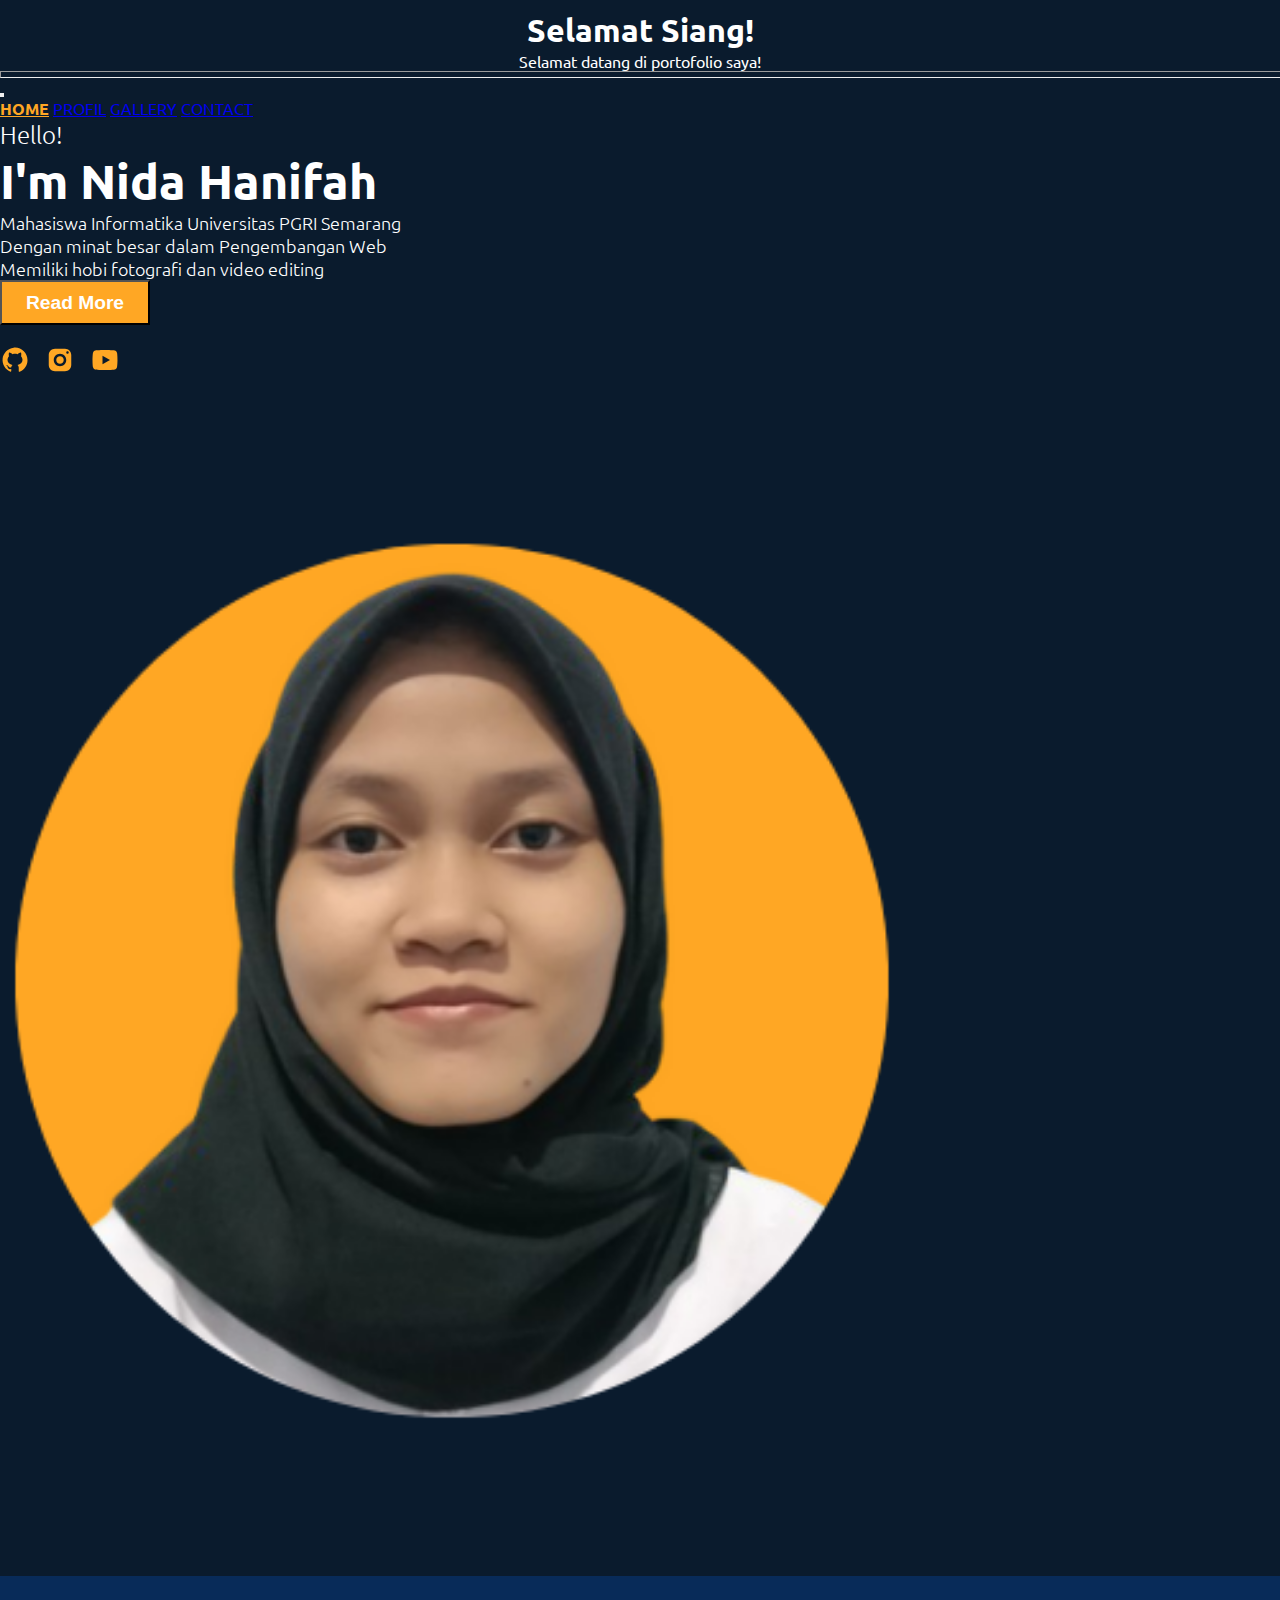
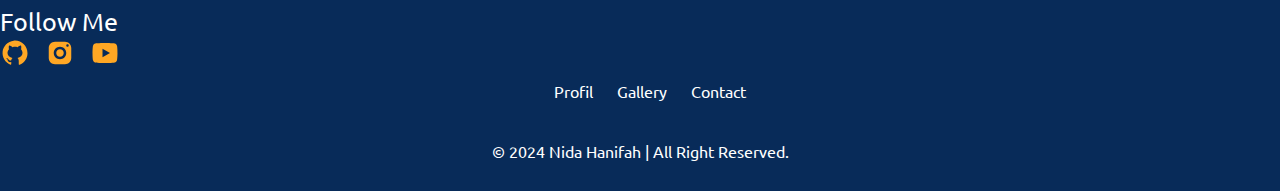
<file: index.html>
<!doctype html>
<html lang="en">
<head>
    <!-- Required meta tags -->
    <meta charset="utf-8">
    <meta name="viewport" content="width=device-width, initial-scale=1">

    <!-- Bootstrap CSS -->
    <link href="https://cdn.jsdelivr.net/npm/bootstrap@5.0.2/dist/css/bootstrap.min.css" rel="stylesheet" integrity="sha384-EVSTQN3/azprG1Anm3QDgpJLIm9Nao0Yz1ztcQTwFspd3yD65VohhpuuCOmLASjC" crossorigin="anonymous">

    <!-- My Style -->
    <link rel="stylesheet" href="css/style.css">
    <link rel="stylesheet" href="css/responsive.css">

    <!-- Link Font -->
    <link rel="preconnect" href="https://fonts.googleapis.com">
    <link rel="preconnect" href="https://fonts.gstatic.com" crossorigin>
    <link href="https://fonts.googleapis.com/css2?family=Ubuntu:wght@300;400;700&display=swap" rel="stylesheet">
    
    <title>Web Portofolio || Nida Hanifah</title>
</head>

<body>

    <header class="text-white text-center">
        <h1 id="greeting">Halo, Saya Mahasiswa Informatika</h1>
        <p>Selamat datang di portofolio saya!</p>
        <hr class="header-hr">
    </header>

    <!-- Navbar Start -->

    <div class="container-fluid">
        <div class="container">
            <nav class="navbar navbar-expand-lg navbar-dark bg-transparent mt-1">
                <div class="row justify-content-center">
                    <div class="col-8">
                        <button class="navbar-toggler" type="button" data-bs-toggle="collapse" data-bs-target="#navbarNavAltMarkup" aria-controls="navbarNavAltMarkup" aria-expanded="false" aria-label="Toggle navigation">
                            <span class="navbar-toggler-icon"></span>
                        </button>
                        <div class="collapse navbar-collapse" id="navbarNavAltMarkup">
                            <div class="navbar-nav">
                                <a class="nav-link active me-3" aria-current="page" href="index.html">HOME</a>
                                <a class="nav-link me-3" href="about.html">PROFIL</a>
                                <a class="nav-link me-3" href="gallery.html">GALLERY</a>
                                <a class="nav-link me-3" href="contact.html">CONTACT</a>
                            </div>
                        </div>
                    </div>
                </div>
            </nav>
        </div>
    </div>

    <!-- Navbar End -->

    <!-- Section Start -->
    
    <section id="hero">
        <div class="container">
            <div class="row">
                <div class="col-lg-5 col-md-6 offset-lg-1 my-auto order-1 text-center text-lg-start">
                    <h2>Hello!</h2>
                    <h1 class="fw-bold">I'm Nida Hanifah</h1>
                    <p>Mahasiswa Informatika Universitas PGRI Semarang <br> Dengan minat besar dalam Pengembangan Web <br> Memiliki hobi fotografi dan video editing</p>

                    <a href="about.html"><button class="btn btn-custom1">Read More</button></a>

                    <div class="social-icon position-absolute">
                        <a href="https://github.com/nidahanifah30">
                            <svg xmlns="http://www.w3.org/2000/svg" xmlns:xlink="http://www.w3.org/1999/xlink" viewBox="0,0,256,256" width="30" fill-rule="nonzero"><g fill="#ffa724" fill-rule="nonzero" stroke="none" stroke-width="1" stroke-linecap="butt" stroke-linejoin="miter" stroke-miterlimit="10" stroke-dasharray="" stroke-dashoffset="0" font-family="none" font-weight="none" font-size="none" text-anchor="none" style="mix-blend-mode: normal"><g transform="scale(10.66667,10.66667)"><path d="M10.9,2.1c-4.6,0.5 -8.3,4.2 -8.8,8.7c-0.5,4.7 2.2,8.9 6.3,10.5c0.3,0.1 0.6,-0.1 0.6,-0.5v-1.6c0,0 -0.4,0.1 -0.9,0.1c-1.4,0 -2,-1.2 -2.1,-1.9c-0.1,-0.4 -0.3,-0.7 -0.6,-1c-0.3,-0.1 -0.4,-0.1 -0.4,-0.2c0,-0.2 0.3,-0.2 0.4,-0.2c0.6,0 1.1,0.7 1.3,1c0.5,0.8 1.1,1 1.4,1c0.4,0 0.7,-0.1 0.9,-0.2c0.1,-0.7 0.4,-1.4 1,-1.8c-2.3,-0.5 -4,-1.8 -4,-4c0,-1.1 0.5,-2.2 1.2,-3c-0.1,-0.2 -0.2,-0.7 -0.2,-1.4c0,-0.4 0,-1 0.3,-1.6c0,0 1.4,0 2.8,1.3c0.5,-0.2 1.2,-0.3 1.9,-0.3c0.7,0 1.4,0.1 2,0.3c1.3,-1.3 2.8,-1.3 2.8,-1.3c0.2,0.6 0.2,1.2 0.2,1.6c0,0.8 -0.1,1.2 -0.2,1.4c0.7,0.8 1.2,1.8 1.2,3c0,2.2 -1.7,3.5 -4,4c0.6,0.5 1,1.4 1,2.3v2.6c0,0.3 0.3,0.6 0.7,0.5c3.7,-1.5 6.3,-5.1 6.3,-9.3c0,-6 -5.1,-10.7 -11.1,-10z"></path></g></g><a href=""></a></svg>
                        </a>
                        <a href="https://www.instagram.com/nidahan412">
                            <svg xmlns="http://www.w3.org/2000/svg" xmlns:xlink="http://www.w3.org/1999/xlink" viewBox="0,0,256,256" width="30" fill-rule="nonzero"><g fill="#ffa724" fill-rule="nonzero" stroke="none" stroke-width="1" stroke-linecap="butt" stroke-linejoin="miter" stroke-miterlimit="10" stroke-dasharray="" stroke-dashoffset="0" font-family="none" font-weight="none" font-size="none" text-anchor="none" style="mix-blend-mode: normal"><g transform="scale(10.66667,10.66667)"><path d="M8,3c-2.761,0 -5,2.239 -5,5v8c0,2.761 2.239,5 5,5h8c2.761,0 5,-2.239 5,-5v-8c0,-2.761 -2.239,-5 -5,-5zM18,5c0.552,0 1,0.448 1,1c0,0.552 -0.448,1 -1,1c-0.552,0 -1,-0.448 -1,-1c0,-0.552 0.448,-1 1,-1zM12,7c2.761,0 5,2.239 5,5c0,2.761 -2.239,5 -5,5c-2.761,0 -5,-2.239 -5,-5c0,-2.761 2.239,-5 5,-5zM12,9c-1.65685,0 -3,1.34315 -3,3c0,1.65685 1.34315,3 3,3c1.65685,0 3,-1.34315 3,-3c0,-1.65685 -1.34315,-3 -3,-3z"></path></g></g></svg>
                        </a>
                        <a href="https://youtube.com/@nidahanifah777">
                            <svg xmlns="http://www.w3.org/2000/svg" xmlns:xlink="http://www.w3.org/1999/xlink" viewBox="0,0,256,256" width="30" fill-rule="nonzero"><g fill="#ffa724" fill-rule="nonzero" stroke="none" stroke-width="1" stroke-linecap="butt" stroke-linejoin="miter" stroke-miterlimit="10" stroke-dasharray="" stroke-dashoffset="0" font-family="none" font-weight="none" font-size="none" text-anchor="none" style="mix-blend-mode: normal"><g transform="scale(10.66667,10.66667)"><path d="M21.582,6.186c-0.23,-0.86 -0.908,-1.538 -1.768,-1.768c-1.56,-0.418 -7.814,-0.418 -7.814,-0.418c0,0 -6.254,0 -7.814,0.418c-0.86,0.23 -1.538,0.908 -1.768,1.768c-0.418,1.56 -0.418,5.814 -0.418,5.814c0,0 0,4.254 0.418,5.814c0.23,0.86 0.908,1.538 1.768,1.768c1.56,0.418 7.814,0.418 7.814,0.418c0,0 6.254,0 7.814,-0.418c0.861,-0.23 1.538,-0.908 1.768,-1.768c0.418,-1.56 0.418,-5.814 0.418,-5.814c0,0 0,-4.254 -0.418,-5.814zM10,15.464v-6.928l6,3.464z"></path></g></g></svg>
                        </a>
                    </div>
                </div>

                <div class="col-lg-5 col-md-6 order-md-2">
                    <img src="img/myProfil3.png" width="70%" class="float-lg-end mx-auto d-block" alt="">
                </div>
            </div>
        </div>
    </section>

    <!-- Section End -->

    <!-- Footer Start -->

    <div class="footer">
        <div class="container">
            <div class="row">
                <div class="col-md-12 text-center">
                    <p class="text-light text-center">Follow Me</p>
                </div>

                <div class="social-icon-footer text-center">
                    <a href="https://github.com/nidahanifah30">
                        <svg xmlns="http://www.w3.org/2000/svg" xmlns:xlink="http://www.w3.org/1999/xlink" viewBox="0,0,256,256" width="30" fill-rule="nonzero"><g fill="#ffa724" fill-rule="nonzero" stroke="none" stroke-width="1" stroke-linecap="butt" stroke-linejoin="miter" stroke-miterlimit="10" stroke-dasharray="" stroke-dashoffset="0" font-family="none" font-weight="none" font-size="none" text-anchor="none" style="mix-blend-mode: normal"><g transform="scale(10.66667,10.66667)"><path d="M10.9,2.1c-4.6,0.5 -8.3,4.2 -8.8,8.7c-0.5,4.7 2.2,8.9 6.3,10.5c0.3,0.1 0.6,-0.1 0.6,-0.5v-1.6c0,0 -0.4,0.1 -0.9,0.1c-1.4,0 -2,-1.2 -2.1,-1.9c-0.1,-0.4 -0.3,-0.7 -0.6,-1c-0.3,-0.1 -0.4,-0.1 -0.4,-0.2c0,-0.2 0.3,-0.2 0.4,-0.2c0.6,0 1.1,0.7 1.3,1c0.5,0.8 1.1,1 1.4,1c0.4,0 0.7,-0.1 0.9,-0.2c0.1,-0.7 0.4,-1.4 1,-1.8c-2.3,-0.5 -4,-1.8 -4,-4c0,-1.1 0.5,-2.2 1.2,-3c-0.1,-0.2 -0.2,-0.7 -0.2,-1.4c0,-0.4 0,-1 0.3,-1.6c0,0 1.4,0 2.8,1.3c0.5,-0.2 1.2,-0.3 1.9,-0.3c0.7,0 1.4,0.1 2,0.3c1.3,-1.3 2.8,-1.3 2.8,-1.3c0.2,0.6 0.2,1.2 0.2,1.6c0,0.8 -0.1,1.2 -0.2,1.4c0.7,0.8 1.2,1.8 1.2,3c0,2.2 -1.7,3.5 -4,4c0.6,0.5 1,1.4 1,2.3v2.6c0,0.3 0.3,0.6 0.7,0.5c3.7,-1.5 6.3,-5.1 6.3,-9.3c0,-6 -5.1,-10.7 -11.1,-10z"></path></g></g><a href=""></a></svg>
                    </a>
                    <a href="https://www.instagram.com/nidahan412">
                        <svg xmlns="http://www.w3.org/2000/svg" xmlns:xlink="http://www.w3.org/1999/xlink" viewBox="0,0,256,256" width="30" fill-rule="nonzero"><g fill="#ffa724" fill-rule="nonzero" stroke="none" stroke-width="1" stroke-linecap="butt" stroke-linejoin="miter" stroke-miterlimit="10" stroke-dasharray="" stroke-dashoffset="0" font-family="none" font-weight="none" font-size="none" text-anchor="none" style="mix-blend-mode: normal"><g transform="scale(10.66667,10.66667)"><path d="M8,3c-2.761,0 -5,2.239 -5,5v8c0,2.761 2.239,5 5,5h8c2.761,0 5,-2.239 5,-5v-8c0,-2.761 -2.239,-5 -5,-5zM18,5c0.552,0 1,0.448 1,1c0,0.552 -0.448,1 -1,1c-0.552,0 -1,-0.448 -1,-1c0,-0.552 0.448,-1 1,-1zM12,7c2.761,0 5,2.239 5,5c0,2.761 -2.239,5 -5,5c-2.761,0 -5,-2.239 -5,-5c0,-2.761 2.239,-5 5,-5zM12,9c-1.65685,0 -3,1.34315 -3,3c0,1.65685 1.34315,3 3,3c1.65685,0 3,-1.34315 3,-3c0,-1.65685 -1.34315,-3 -3,-3z"></path></g></g></svg>
                    </a>
                    <a href="https://youtube.com/@nidahanifah777">
                        <svg xmlns="http://www.w3.org/2000/svg" xmlns:xlink="http://www.w3.org/1999/xlink" viewBox="0,0,256,256" width="30" fill-rule="nonzero"><g fill="#ffa724" fill-rule="nonzero" stroke="none" stroke-width="1" stroke-linecap="butt" stroke-linejoin="miter" stroke-miterlimit="10" stroke-dasharray="" stroke-dashoffset="0" font-family="none" font-weight="none" font-size="none" text-anchor="none" style="mix-blend-mode: normal"><g transform="scale(10.66667,10.66667)"><path d="M21.582,6.186c-0.23,-0.86 -0.908,-1.538 -1.768,-1.768c-1.56,-0.418 -7.814,-0.418 -7.814,-0.418c0,0 -6.254,0 -7.814,0.418c-0.86,0.23 -1.538,0.908 -1.768,1.768c-0.418,1.56 -0.418,5.814 -0.418,5.814c0,0 0,4.254 0.418,5.814c0.23,0.86 0.908,1.538 1.768,1.768c1.56,0.418 7.814,0.418 7.814,0.418c0,0 6.254,0 7.814,-0.418c0.861,-0.23 1.538,-0.908 1.768,-1.768c0.418,-1.56 0.418,-5.814 0.418,-5.814c0,0 0,-4.254 -0.418,-5.814zM10,15.464v-6.928l6,3.464z"></path></g></g></svg>
                    </a>
                </div>

                <ul class="list">
                    <li>
                        <a href="about.html">Profil</a>
                    </li>
                    <li>
                        <a href="gallery.html">Gallery</a>
                    </li>
                    <li>
                        <a href="contact.html">Contact</a>
                    </li>
                </ul>

                <p class="copyright">&copy; 2024 Nida Hanifah | All Right Reserved.</p>
            </div>
        </div>
    </div>

    <!-- Footer End -->

    <!-- Optional JavaScript; choose one of the two! -->

    <!-- Option 1: Bootstrap Bundle with Popper -->
    <script src="https://cdn.jsdelivr.net/npm/bootstrap@5.0.2/dist/js/bootstrap.bundle.min.js" integrity="sha384-MrcW6ZMFYlzcLA8Nl+NtUVF0sA7MsXsP1UyJoMp4YLEuNSfAP+JcXn/tWtIaxVXM" crossorigin="anonymous"></script>
    <script src="js/script.js"></script>


    <!-- Option 2: Separate Popper and Bootstrap JS -->
    <!--
    <script src="https://cdn.jsdelivr.net/npm/@popperjs/core@2.9.2/dist/umd/popper.min.js" integrity="sha384-IQsoLXl5PILFhosVNubq5LC7Qb9DXgDA9i+tQ8Zj3iwWAwPtgFTxbJ8NT4GN1R8p" crossorigin="anonymous"></script>
    <script src="https://cdn.jsdelivr.net/npm/bootstrap@5.0.2/dist/js/bootstrap.min.js" integrity="sha384-cVKIPhGWiC2Al4u+LWgxfKTRIcfu0JTxR+EQDz/bgldoEyl4H0zUF0QKbrJ0EcQF" crossorigin="anonymous"></script>
    -->
</body>
</html>
</file>
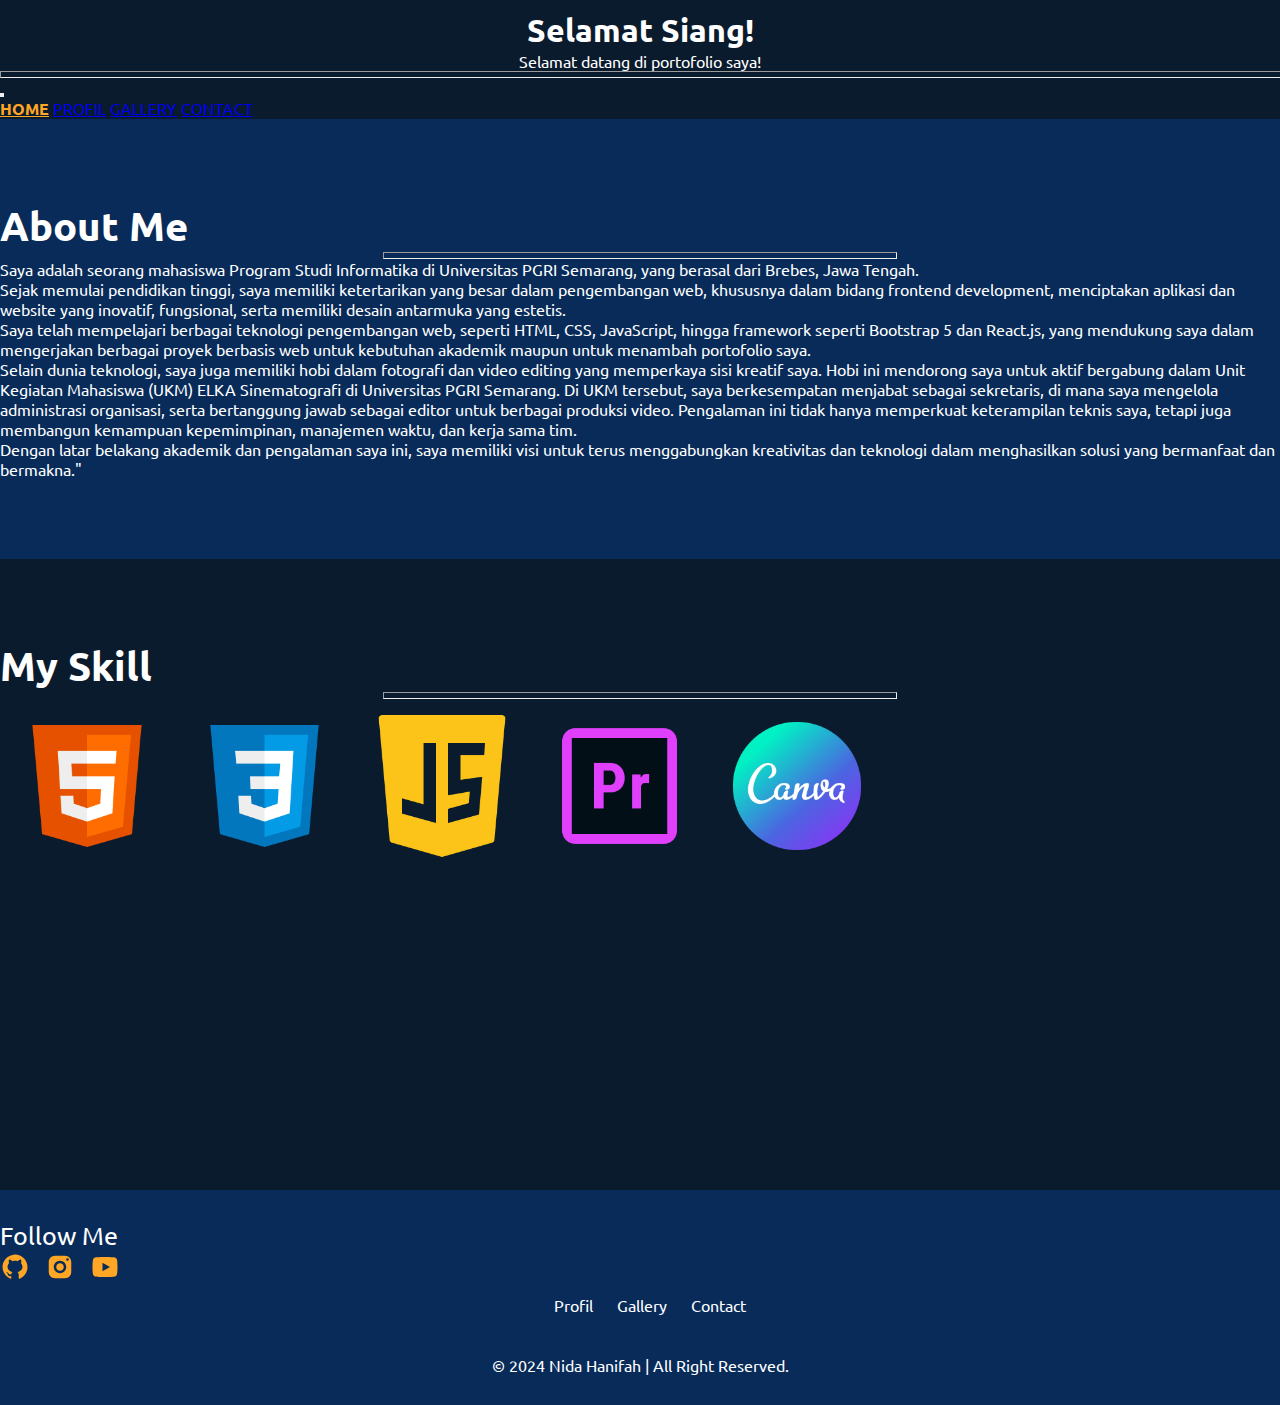
<file: about.html>
<!doctype html>
<html lang="en">
<head>
    <!-- Required meta tags -->
    <meta charset="utf-8">
    <meta name="viewport" content="width=device-width, initial-scale=1">

    <!-- Bootstrap CSS -->
    <link href="https://cdn.jsdelivr.net/npm/bootstrap@5.0.2/dist/css/bootstrap.min.css" rel="stylesheet" integrity="sha384-EVSTQN3/azprG1Anm3QDgpJLIm9Nao0Yz1ztcQTwFspd3yD65VohhpuuCOmLASjC" crossorigin="anonymous">

    <!-- My Style -->
    <link rel="stylesheet" href="css/style.css">
    <link rel="stylesheet" href="css/responsive.css">

    <!-- Link Font -->
    <link rel="preconnect" href="https://fonts.googleapis.com">
    <link rel="preconnect" href="https://fonts.gstatic.com" crossorigin>
    <link href="https://fonts.googleapis.com/css2?family=Ubuntu:wght@300;400;700&display=swap" rel="stylesheet">
    
    <title>Web Portofolio || Nida Hanifah</title>
</head>

<body>

    <header class="text-white text-center">
        <h1 id="greeting">Halo, Saya Mahasiswa Informatika</h1>
        <p>Selamat datang di portofolio saya!</p>
        <hr class="header-hr">
    </header>

    <!-- Navbar Start -->

    <div class="container-fluid">
        <div class="container">
            <nav class="navbar navbar-expand-lg navbar-dark bg-transparent mt-1">
                <div class="row justify-content-center">
                    <div class="col-8">
                        <button class="navbar-toggler" type="button" data-bs-toggle="collapse" data-bs-target="#navbarNavAltMarkup" aria-controls="navbarNavAltMarkup" aria-expanded="false" aria-label="Toggle navigation">
                            <span class="navbar-toggler-icon"></span>
                        </button>
                        <div class="collapse navbar-collapse" id="navbarNavAltMarkup">
                            <div class="navbar-nav">
                                <a class="nav-link active me-3" aria-current="page" href="index.html">HOME</a>
                                <a class="nav-link me-3" href="about.html">PROFIL</a>
                                <a class="nav-link me-3" href="gallery.html">GALLERY</a>
                                <a class="nav-link me-3" href="contact.html">CONTACT</a>
                            </div>
                        </div>
                    </div>
                </div>
            </nav>
        </div>
    </div>

    <!-- Navbar End -->

    <!-- About Start -->

    <section id="about">
        <div class="container-fluid">
            <div class="container">
                <div class="row justify-content-center">
                    <div class="col-10">
                        <h1 class="text-center fw-bold">About Me</h1>
                        <hr>
                    </div>

                    <div class="col-lg-10 col-md-12 mt-3">
                        <p class="text-center">Saya adalah seorang mahasiswa Program Studi Informatika di Universitas PGRI Semarang, yang berasal dari Brebes, Jawa Tengah. <br> Sejak memulai pendidikan tinggi, saya memiliki ketertarikan yang besar dalam pengembangan web, khususnya dalam bidang frontend development, menciptakan aplikasi dan website yang inovatif, fungsional, serta memiliki desain antarmuka yang estetis. <br> Saya telah mempelajari berbagai teknologi pengembangan web, seperti HTML, CSS, JavaScript, hingga framework seperti Bootstrap 5 dan React.js, yang mendukung saya dalam mengerjakan berbagai proyek berbasis web untuk kebutuhan akademik maupun untuk menambah portofolio saya.</p>
                        <p class="text-center">Selain dunia teknologi, saya juga memiliki hobi dalam fotografi dan video editing yang memperkaya sisi kreatif saya. Hobi ini mendorong saya untuk aktif bergabung dalam Unit Kegiatan Mahasiswa (UKM) ELKA Sinematografi di Universitas PGRI Semarang. Di UKM tersebut, saya berkesempatan menjabat sebagai sekretaris, di mana saya mengelola administrasi organisasi, serta bertanggung jawab sebagai editor untuk berbagai produksi video. Pengalaman ini tidak hanya memperkuat keterampilan teknis saya, tetapi juga membangun kemampuan kepemimpinan, manajemen waktu, dan kerja sama tim. <br> Dengan latar belakang akademik dan pengalaman saya ini, saya memiliki visi untuk terus menggabungkan kreativitas dan teknologi dalam menghasilkan solusi yang bermanfaat dan bermakna."</p>
                        <p class="text-center"></p>
                    </div>
                </div>
            </div>
        </div>
    </section>

    <!-- About End -->

    <!-- Skill Start -->

    <section id="skill">
        <div class="container-fluid">
            <div class="container">
                <div class="row justify-content-center">
                    <div class="col-10">
                        <h1 class="text-center fw-bold">My Skill</h1>
                        <hr>
                    </div>

                    <div class="col-lg-10 col-md-12 text-center mt-3">
                        <img src="img/html.png" alt="">
                        <img src="img/css.png" alt="">
                        <img src="img/js.png" alt="">
                        <img src="img/pr.png" alt="">
                        <img src="img/canva.png" alt="">
                    </div>
                </div>
            </div>
        </div>
    </section>

    <!-- Skill End -->

    <!-- Footer Start -->

    <div class="footer">
        <div class="container">
            <div class="row">
                <div class="col-md-12 text-center">
                    <p class="text-light text-center">Follow Me</p>
                </div>

                <div class="social-icon-footer text-center">
                    <a href="https://github.com/nidahanifah30">
                        <svg xmlns="http://www.w3.org/2000/svg" xmlns:xlink="http://www.w3.org/1999/xlink" viewBox="0,0,256,256" width="30" fill-rule="nonzero"><g fill="#ffa724" fill-rule="nonzero" stroke="none" stroke-width="1" stroke-linecap="butt" stroke-linejoin="miter" stroke-miterlimit="10" stroke-dasharray="" stroke-dashoffset="0" font-family="none" font-weight="none" font-size="none" text-anchor="none" style="mix-blend-mode: normal"><g transform="scale(10.66667,10.66667)"><path d="M10.9,2.1c-4.6,0.5 -8.3,4.2 -8.8,8.7c-0.5,4.7 2.2,8.9 6.3,10.5c0.3,0.1 0.6,-0.1 0.6,-0.5v-1.6c0,0 -0.4,0.1 -0.9,0.1c-1.4,0 -2,-1.2 -2.1,-1.9c-0.1,-0.4 -0.3,-0.7 -0.6,-1c-0.3,-0.1 -0.4,-0.1 -0.4,-0.2c0,-0.2 0.3,-0.2 0.4,-0.2c0.6,0 1.1,0.7 1.3,1c0.5,0.8 1.1,1 1.4,1c0.4,0 0.7,-0.1 0.9,-0.2c0.1,-0.7 0.4,-1.4 1,-1.8c-2.3,-0.5 -4,-1.8 -4,-4c0,-1.1 0.5,-2.2 1.2,-3c-0.1,-0.2 -0.2,-0.7 -0.2,-1.4c0,-0.4 0,-1 0.3,-1.6c0,0 1.4,0 2.8,1.3c0.5,-0.2 1.2,-0.3 1.9,-0.3c0.7,0 1.4,0.1 2,0.3c1.3,-1.3 2.8,-1.3 2.8,-1.3c0.2,0.6 0.2,1.2 0.2,1.6c0,0.8 -0.1,1.2 -0.2,1.4c0.7,0.8 1.2,1.8 1.2,3c0,2.2 -1.7,3.5 -4,4c0.6,0.5 1,1.4 1,2.3v2.6c0,0.3 0.3,0.6 0.7,0.5c3.7,-1.5 6.3,-5.1 6.3,-9.3c0,-6 -5.1,-10.7 -11.1,-10z"></path></g></g><a href=""></a></svg>
                    </a>
                    <a href="https://www.instagram.com/nidahan412">
                        <svg xmlns="http://www.w3.org/2000/svg" xmlns:xlink="http://www.w3.org/1999/xlink" viewBox="0,0,256,256" width="30" fill-rule="nonzero"><g fill="#ffa724" fill-rule="nonzero" stroke="none" stroke-width="1" stroke-linecap="butt" stroke-linejoin="miter" stroke-miterlimit="10" stroke-dasharray="" stroke-dashoffset="0" font-family="none" font-weight="none" font-size="none" text-anchor="none" style="mix-blend-mode: normal"><g transform="scale(10.66667,10.66667)"><path d="M8,3c-2.761,0 -5,2.239 -5,5v8c0,2.761 2.239,5 5,5h8c2.761,0 5,-2.239 5,-5v-8c0,-2.761 -2.239,-5 -5,-5zM18,5c0.552,0 1,0.448 1,1c0,0.552 -0.448,1 -1,1c-0.552,0 -1,-0.448 -1,-1c0,-0.552 0.448,-1 1,-1zM12,7c2.761,0 5,2.239 5,5c0,2.761 -2.239,5 -5,5c-2.761,0 -5,-2.239 -5,-5c0,-2.761 2.239,-5 5,-5zM12,9c-1.65685,0 -3,1.34315 -3,3c0,1.65685 1.34315,3 3,3c1.65685,0 3,-1.34315 3,-3c0,-1.65685 -1.34315,-3 -3,-3z"></path></g></g></svg>
                    </a>
                    <a href="https://youtube.com/@nidahanifah777">
                        <svg xmlns="http://www.w3.org/2000/svg" xmlns:xlink="http://www.w3.org/1999/xlink" viewBox="0,0,256,256" width="30" fill-rule="nonzero"><g fill="#ffa724" fill-rule="nonzero" stroke="none" stroke-width="1" stroke-linecap="butt" stroke-linejoin="miter" stroke-miterlimit="10" stroke-dasharray="" stroke-dashoffset="0" font-family="none" font-weight="none" font-size="none" text-anchor="none" style="mix-blend-mode: normal"><g transform="scale(10.66667,10.66667)"><path d="M21.582,6.186c-0.23,-0.86 -0.908,-1.538 -1.768,-1.768c-1.56,-0.418 -7.814,-0.418 -7.814,-0.418c0,0 -6.254,0 -7.814,0.418c-0.86,0.23 -1.538,0.908 -1.768,1.768c-0.418,1.56 -0.418,5.814 -0.418,5.814c0,0 0,4.254 0.418,5.814c0.23,0.86 0.908,1.538 1.768,1.768c1.56,0.418 7.814,0.418 7.814,0.418c0,0 6.254,0 7.814,-0.418c0.861,-0.23 1.538,-0.908 1.768,-1.768c0.418,-1.56 0.418,-5.814 0.418,-5.814c0,0 0,-4.254 -0.418,-5.814zM10,15.464v-6.928l6,3.464z"></path></g></g></svg>
                    </a>
                </div>

                <ul class="list">
                    <li>
                        <a href="about.html">Profil</a>
                    </li>
                    <li>
                        <a href="gallery.html">Gallery</a>
                    </li>
                    <li>
                        <a href="contact.html">Contact</a>
                    </li>
                </ul>

                <p class="copyright">&copy; 2024 Nida Hanifah | All Right Reserved.</p>
            </div>
        </div>
    </div>

    <!-- Footer End -->

    <!-- Optional JavaScript; choose one of the two! -->

    <!-- Option 1: Bootstrap Bundle with Popper -->
    <script src="https://cdn.jsdelivr.net/npm/bootstrap@5.0.2/dist/js/bootstrap.bundle.min.js" integrity="sha384-MrcW6ZMFYlzcLA8Nl+NtUVF0sA7MsXsP1UyJoMp4YLEuNSfAP+JcXn/tWtIaxVXM" crossorigin="anonymous"></script>
    <script src="js/script.js"></script>


    <!-- Option 2: Separate Popper and Bootstrap JS -->
    <!--
    <script src="https://cdn.jsdelivr.net/npm/@popperjs/core@2.9.2/dist/umd/popper.min.js" integrity="sha384-IQsoLXl5PILFhosVNubq5LC7Qb9DXgDA9i+tQ8Zj3iwWAwPtgFTxbJ8NT4GN1R8p" crossorigin="anonymous"></script>
    <script src="https://cdn.jsdelivr.net/npm/bootstrap@5.0.2/dist/js/bootstrap.min.js" integrity="sha384-cVKIPhGWiC2Al4u+LWgxfKTRIcfu0JTxR+EQDz/bgldoEyl4H0zUF0QKbrJ0EcQF" crossorigin="anonymous"></script>
    -->
</body>
</html>
</file>
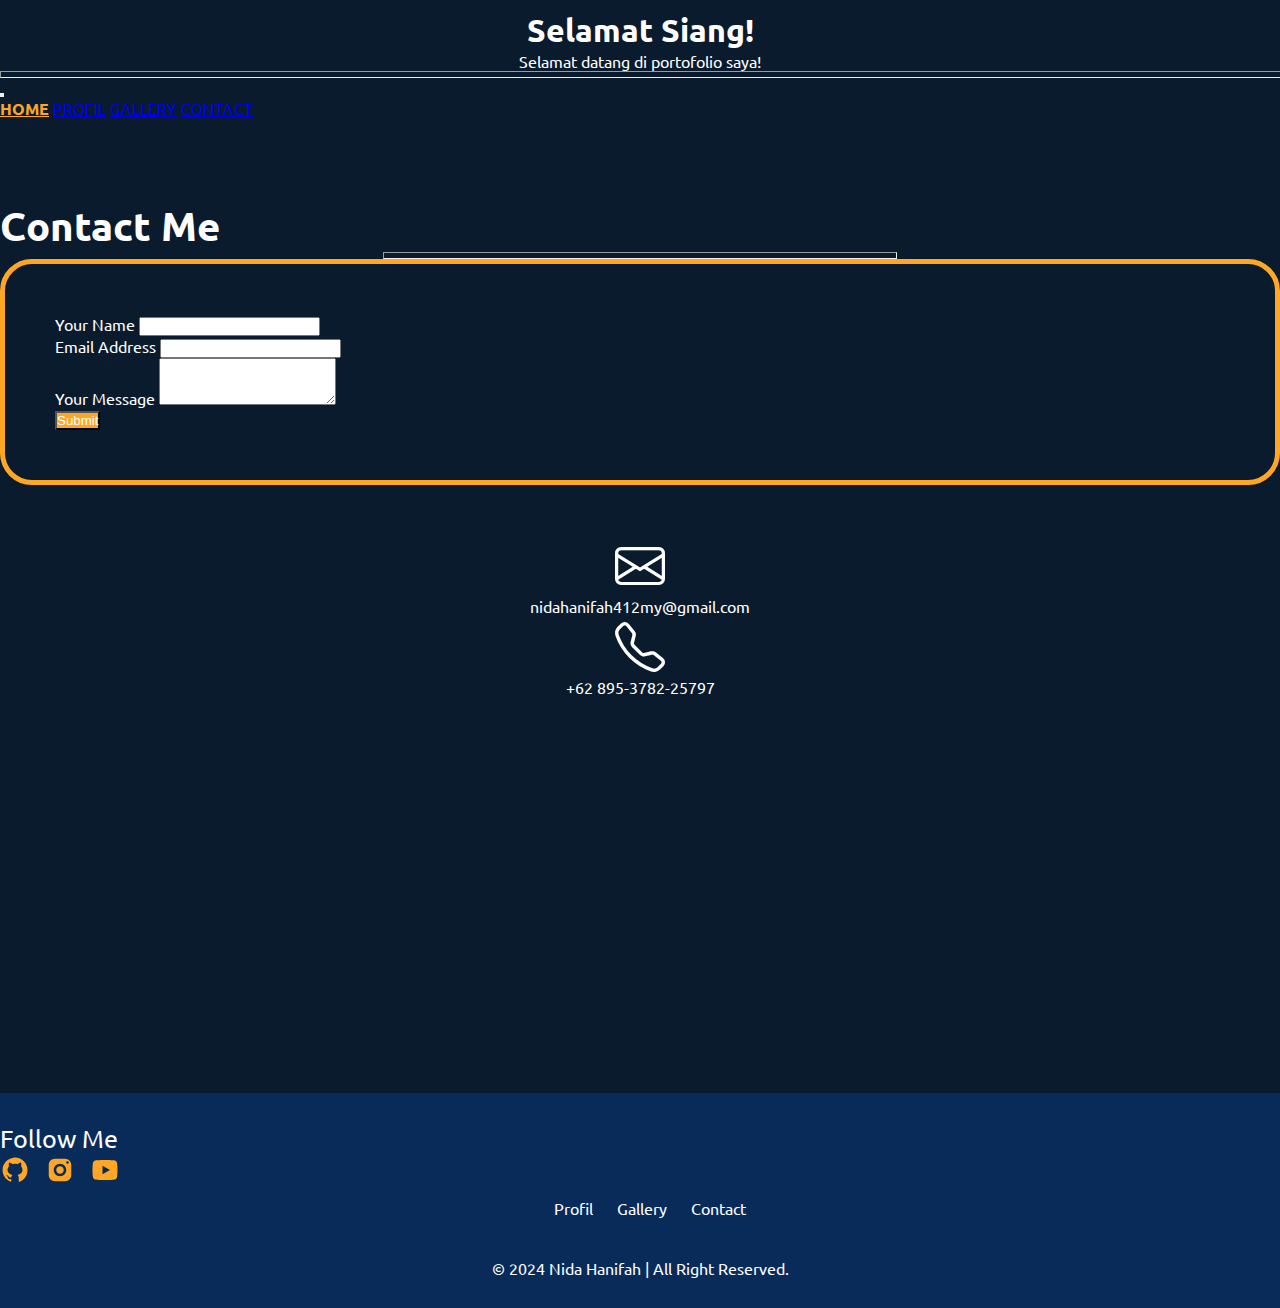
<file: contact.html>
<!doctype html>
<html lang="en">
<head>
    <!-- Required meta tags -->
    <meta charset="utf-8">
    <meta name="viewport" content="width=device-width, initial-scale=1">

    <!-- Bootstrap CSS -->
    <link href="https://cdn.jsdelivr.net/npm/bootstrap@5.0.2/dist/css/bootstrap.min.css" rel="stylesheet" integrity="sha384-EVSTQN3/azprG1Anm3QDgpJLIm9Nao0Yz1ztcQTwFspd3yD65VohhpuuCOmLASjC" crossorigin="anonymous">

    <!-- Bootstrap Icons-->
    <link rel="stylesheet" href="https://cdn.jsdelivr.net/npm/bootstrap-icons@1.11.3/font/bootstrap-icons.min.css">

    <!-- My Style -->
    <link rel="stylesheet" href="css/style.css">
    <link rel="stylesheet" href="css/responsive.css">

    <!-- Link Font -->
    <link rel="preconnect" href="https://fonts.googleapis.com">
    <link rel="preconnect" href="https://fonts.gstatic.com" crossorigin>
    <link href="https://fonts.googleapis.com/css2?family=Ubuntu:wght@300;400;700&display=swap" rel="stylesheet">
    
    <title>Web Portofolio || Nida Hanifah</title>
</head>

<body>

    <header class="text-white text-center">
        <h1 id="greeting">Halo, Saya Mahasiswa Informatika</h1>
        <p>Selamat datang di portofolio saya!</p>
        <hr class="header-hr">
    </header>

    <!-- Navbar Start -->

    <div class="container-fluid">
        <div class="container">
            <nav class="navbar navbar-expand-lg navbar-dark bg-transparent mt-1">
                <div class="row justify-content-center">
                    <div class="col-8">
                        <button class="navbar-toggler" type="button" data-bs-toggle="collapse" data-bs-target="#navbarNavAltMarkup" aria-controls="navbarNavAltMarkup" aria-expanded="false" aria-label="Toggle navigation">
                            <span class="navbar-toggler-icon"></span>
                        </button>
                        <div class="collapse navbar-collapse" id="navbarNavAltMarkup">
                            <div class="navbar-nav">
                                <a class="nav-link active me-3" aria-current="page" href="index.html">HOME</a>
                                <a class="nav-link me-3" href="about.html">PROFIL</a>
                                <a class="nav-link me-3" href="gallery.html">GALLERY</a>
                                <a class="nav-link me-3" href="contact.html">CONTACT</a>
                            </div>
                        </div>
                    </div>
                </div>
            </nav>
        </div>
    </div>

    <!-- Navbar End -->

    <!-- Contact Start -->

    <section id="contact">
        <div class="container-fluid">
            <div class="container">
                <div class="row justify-content-center mb-5">
                    <div class="col-8">
                        <h1 class="text-center fw-bold">Contact Me</h1>
                        <hr>
                    </div>
                </div>

                <div class="row justify-content-center">
                    <div class="col-md-6">
                        <form>
                            <div class="mb-3">
                                <label for="name" class="form-label">Your Name</label>
                                <input type="name" class="form-control" id="name" aria-describedby="name">
                            </div>
                            <div class="mb-3">
                                <label for="email" class="form-label">Email Address</label>
                                <input type="email" class="form-control" id="email" aria-describedby="email">
                            </div>
                            <div class="mb-3">
                                <label for="message" class="form-label">Your Message</label>
                                <textarea class="form-control" id="message" rows="3"></textarea>
                            </div>
                            <button type="submit" class="btn btn-custom">Submit</button>
                        </form>
                    </div>
                </div>

                <div class="icon-contact">
                    <ul>
                        <li><i class="bi bi-envelope"></i> <br> nidahanifah412my@gmail.com</li>
                        <li><i class="bi bi-telephone"></i> <br> +62 895-3782-25797</li>
                    </ul>
                </div>
            </div>
        </div>
    </section>

    <!-- Contact End -->

    <!-- Footer Start -->

    <div class="footer">
        <div class="container">
            <div class="row">
                <div class="col-md-12 text-center">
                    <p class="text-light text-center">Follow Me</p>
                </div>

                <div class="social-icon-footer text-center">
                    <a href="https://github.com/nidahanifah30">
                        <svg xmlns="http://www.w3.org/2000/svg" xmlns:xlink="http://www.w3.org/1999/xlink" viewBox="0,0,256,256" width="30" fill-rule="nonzero"><g fill="#ffa724" fill-rule="nonzero" stroke="none" stroke-width="1" stroke-linecap="butt" stroke-linejoin="miter" stroke-miterlimit="10" stroke-dasharray="" stroke-dashoffset="0" font-family="none" font-weight="none" font-size="none" text-anchor="none" style="mix-blend-mode: normal"><g transform="scale(10.66667,10.66667)"><path d="M10.9,2.1c-4.6,0.5 -8.3,4.2 -8.8,8.7c-0.5,4.7 2.2,8.9 6.3,10.5c0.3,0.1 0.6,-0.1 0.6,-0.5v-1.6c0,0 -0.4,0.1 -0.9,0.1c-1.4,0 -2,-1.2 -2.1,-1.9c-0.1,-0.4 -0.3,-0.7 -0.6,-1c-0.3,-0.1 -0.4,-0.1 -0.4,-0.2c0,-0.2 0.3,-0.2 0.4,-0.2c0.6,0 1.1,0.7 1.3,1c0.5,0.8 1.1,1 1.4,1c0.4,0 0.7,-0.1 0.9,-0.2c0.1,-0.7 0.4,-1.4 1,-1.8c-2.3,-0.5 -4,-1.8 -4,-4c0,-1.1 0.5,-2.2 1.2,-3c-0.1,-0.2 -0.2,-0.7 -0.2,-1.4c0,-0.4 0,-1 0.3,-1.6c0,0 1.4,0 2.8,1.3c0.5,-0.2 1.2,-0.3 1.9,-0.3c0.7,0 1.4,0.1 2,0.3c1.3,-1.3 2.8,-1.3 2.8,-1.3c0.2,0.6 0.2,1.2 0.2,1.6c0,0.8 -0.1,1.2 -0.2,1.4c0.7,0.8 1.2,1.8 1.2,3c0,2.2 -1.7,3.5 -4,4c0.6,0.5 1,1.4 1,2.3v2.6c0,0.3 0.3,0.6 0.7,0.5c3.7,-1.5 6.3,-5.1 6.3,-9.3c0,-6 -5.1,-10.7 -11.1,-10z"></path></g></g><a href=""></a></svg>
                    </a>
                    <a href="https://www.instagram.com/nidahan412">
                        <svg xmlns="http://www.w3.org/2000/svg" xmlns:xlink="http://www.w3.org/1999/xlink" viewBox="0,0,256,256" width="30" fill-rule="nonzero"><g fill="#ffa724" fill-rule="nonzero" stroke="none" stroke-width="1" stroke-linecap="butt" stroke-linejoin="miter" stroke-miterlimit="10" stroke-dasharray="" stroke-dashoffset="0" font-family="none" font-weight="none" font-size="none" text-anchor="none" style="mix-blend-mode: normal"><g transform="scale(10.66667,10.66667)"><path d="M8,3c-2.761,0 -5,2.239 -5,5v8c0,2.761 2.239,5 5,5h8c2.761,0 5,-2.239 5,-5v-8c0,-2.761 -2.239,-5 -5,-5zM18,5c0.552,0 1,0.448 1,1c0,0.552 -0.448,1 -1,1c-0.552,0 -1,-0.448 -1,-1c0,-0.552 0.448,-1 1,-1zM12,7c2.761,0 5,2.239 5,5c0,2.761 -2.239,5 -5,5c-2.761,0 -5,-2.239 -5,-5c0,-2.761 2.239,-5 5,-5zM12,9c-1.65685,0 -3,1.34315 -3,3c0,1.65685 1.34315,3 3,3c1.65685,0 3,-1.34315 3,-3c0,-1.65685 -1.34315,-3 -3,-3z"></path></g></g></svg>
                    </a>
                    <a href="https://youtube.com/@nidahanifah777">
                        <svg xmlns="http://www.w3.org/2000/svg" xmlns:xlink="http://www.w3.org/1999/xlink" viewBox="0,0,256,256" width="30" fill-rule="nonzero"><g fill="#ffa724" fill-rule="nonzero" stroke="none" stroke-width="1" stroke-linecap="butt" stroke-linejoin="miter" stroke-miterlimit="10" stroke-dasharray="" stroke-dashoffset="0" font-family="none" font-weight="none" font-size="none" text-anchor="none" style="mix-blend-mode: normal"><g transform="scale(10.66667,10.66667)"><path d="M21.582,6.186c-0.23,-0.86 -0.908,-1.538 -1.768,-1.768c-1.56,-0.418 -7.814,-0.418 -7.814,-0.418c0,0 -6.254,0 -7.814,0.418c-0.86,0.23 -1.538,0.908 -1.768,1.768c-0.418,1.56 -0.418,5.814 -0.418,5.814c0,0 0,4.254 0.418,5.814c0.23,0.86 0.908,1.538 1.768,1.768c1.56,0.418 7.814,0.418 7.814,0.418c0,0 6.254,0 7.814,-0.418c0.861,-0.23 1.538,-0.908 1.768,-1.768c0.418,-1.56 0.418,-5.814 0.418,-5.814c0,0 0,-4.254 -0.418,-5.814zM10,15.464v-6.928l6,3.464z"></path></g></g></svg>
                    </a>
                </div>

                <ul class="list">
                    <li>
                        <a href="about.html">Profil</a>
                    </li>
                    <li>
                        <a href="gallery.html">Gallery</a>
                    </li>
                    <li>
                        <a href="contact.html">Contact</a>
                    </li>
                </ul>

                <p class="copyright">&copy; 2024 Nida Hanifah | All Right Reserved.</p>
            </div>
        </div>
    </div>

    <!-- Footer End -->

    <!-- Optional JavaScript; choose one of the two! -->

    <!-- Option 1: Bootstrap Bundle with Popper -->
    <script src="https://cdn.jsdelivr.net/npm/bootstrap@5.0.2/dist/js/bootstrap.bundle.min.js" integrity="sha384-MrcW6ZMFYlzcLA8Nl+NtUVF0sA7MsXsP1UyJoMp4YLEuNSfAP+JcXn/tWtIaxVXM" crossorigin="anonymous"></script>
    <script src="js/script.js"></script>


    <!-- Option 2: Separate Popper and Bootstrap JS -->
    <!--
    <script src="https://cdn.jsdelivr.net/npm/@popperjs/core@2.9.2/dist/umd/popper.min.js" integrity="sha384-IQsoLXl5PILFhosVNubq5LC7Qb9DXgDA9i+tQ8Zj3iwWAwPtgFTxbJ8NT4GN1R8p" crossorigin="anonymous"></script>
    <script src="https://cdn.jsdelivr.net/npm/bootstrap@5.0.2/dist/js/bootstrap.min.js" integrity="sha384-cVKIPhGWiC2Al4u+LWgxfKTRIcfu0JTxR+EQDz/bgldoEyl4H0zUF0QKbrJ0EcQF" crossorigin="anonymous"></script>
    -->
</body>
</html>
</file>
<file: css/style.css>
* {
    margin: 0;
    padding: 0;
}

:root {
    --mainColor : #0a1b2d;
    --secondaryColor : #082B59;
    --acsentColor : #ffa724;
}

body {
    background-color: var(--mainColor);
    min-height: 100vh;
    font-family: 'ubuntu', sans-serif;
}

/* Header Start */

header {
    color: white;
    text-align: center;
    margin-top: 10px;
}

.header-hr {
    width: 100%;
    height: 5px;
    color: var(--acsentColor);
    margin: 0 auto;
    opacity: 100%;
}

/* Header End */

section h1 {
    color: white;
    font-size: 2.5rem;
}

/* Navbar Start */

.navbar-nav a:hover {
    background-color: var(--acsentColor);
    color: black !important;
    transition: .5px ease-in-out;
    transition-delay: none;
    border-radius: 8px;
}

.nav-link.active {
    color: var(--acsentColor) !important;
    font-weight: 700;
}

/* Navbar End */

/* Section Hero Start*/

#hero {
    color: white;
    min-height: 84.5vh;
}

#hero h1 {
    font-size: 3rem;
}

#hero h2 {
    font-weight: 300;
}

#hero p {
    font-size: 1.1rem;
    font-weight: 300;
}

.btn-custom1 {
    background-color: var(--acsentColor);
    text-align: center;
    color: white;
    min-width: 150px;
    height: 45px;
    font-weight: 700;
    font-size: 1.2rem;
    margin-bottom: 20px;
}

.btn-custom1:hover {
    box-shadow: 0 0 5px rgba(255, 166, 0, .8);
}

.social-icon a {
    margin-right: .7em;
    margin-bottom: 10px;
    text-decoration: none;
}

/* Section Hero End*/

/* About Start*/

hr {
    width: 40%;
    height: 5px;
    color: var(--acsentColor);
    margin: 0 auto;
    opacity: 100%;
}

#about {
    width: 100%;
    background-color: var(--secondaryColor);
    color: white;
    padding-top: 80px;
    padding-bottom: 80px;
    margin-bottom: 80px;
}

/* About End*/

/* Skill Start*/

#skill {
    min-height: 61.2vh;
    width: 100%;
    color: white;
}

#skill img {
    width: 12%;
    margin: 10px;
    padding-bottom: 80px;
    margin-bottom: 80px;
}

/* Skill End*/

/* Project Start*/

#projects {
    width: 100%;
    background-color: var(--secondaryColor);
    color: black;
    padding-top: 80px;
    padding-bottom: 80px;
    margin-bottom: 80px;
}

.btn-custom {
    background-color: #ffa724;
    color: white;
}

.btn-custom:hover {
    box-shadow: 0 0 5px rgba(255, 166, 0, .8);
}

/* Project End */

/* Gallery Start */

#gallery {
    min-height: 56vh;
    width: 100%;
    color: white;
    padding-bottom: 80px;
    margin-bottom: 80px;
}

.card {
    border: 5px solid var(--acsentColor);
}

#carouselExampleIndicators {
    border: 5px solid var(--acsentColor);
}

/* Gallery End */

/* Contact Start */

#contact {
    min-height: 81.6vh;
    width: 100%;
    color: white;
    padding-top: 80px;
    padding-bottom: 80px;
    margin-bottom: 80px;
}

.icon-contact ul {
    margin-top: 50px;
    text-align: center;
    justify-content: center;
    list-style: none;
    align-items: center;
}

.icon-contact ul i {
    font-size: 50px;
}

.icon-contact ul i li {
    width: 150px;
    height: 10px;
    font-size: 50px;
}

form {
    border: 5px solid var(--acsentColor);
    border-radius: 2rem;
    padding: 50px;
    -webkit-border-radius: 2rem;
    -moz-border-radius: 2rem;
    -ms-border-radius: 2rem;
    -o-border-radius: 2rem;
}

/* Contact End */

/* Footer Start */

.footer {
    min-height: 150px;
    width: 100%;
    padding: 30px 0;
    background-color: var(--secondaryColor);
    color: white;
}

.footer p {
    font-size: 25px;
}

.social-icon-footer a {
    margin-right: .7em;
    margin-bottom: 10px;
    text-decoration: none;
}

.footer ul {
    text-align: center;
    font-size: 1rem;
}

.footer ul li {
    display: inline-block;
    margin-top: 10px;
    margin-left: 20px;
}

.footer ul li a {
    color: white;
    border-bottom: 3px solid transparent;
    text-decoration: none;
    transition: 0.3s ease-in-out;
    -webkit-transition: 0.3s ease-in-out;
    -moz-transition: 0.3s ease-in-out;
    -ms-transition: 0.3s ease-in-out;
    -o-transition: 0.3s ease-in-out;
}

.footer ul li a:hover {
    border-bottom: 3px solid var(--acsentColor);
}

.footer .copyright {
    text-align: center;
    margin-top: 40px;
    font-size: 16px;
}

/* Footer End */
</file>
<file: css/responsive.css>
@media screen and ( max-width : 1200px) {
    #hero p {
        font-size: .9rem;
    }

    #hero h1 {
        font-size: 2.3rem;
    }

    .navbar-nav a:hover {
        width: 75px;
    }
}

@media screen and ( max-width : 768px) {
    #hero img {
        width: 60%;
    }

    .social-icon {
        left: 50%;
        transform: translate(-50%);
        -webkit-transform: translate(-50%);
        -moz-transform: translate(-50%);
        -ms-transform: translate(-50%);
        -o-transform: translate(-50%);
    }

    .btn-custom1 {
        width: 80%;
    }

    #about p {
        text-align: justify !important;
    }

    .navbar-nav a:hover {
        width: 75px;
    }
}

@media screen and ( max-width : 576px) {
    hr {
        width: 95%;
    }

    .navbar-nav a:hover {
        width: 74px;
    }

    h1 {
        font-size: 2rem !important;
    }
}

@media screen and ( max-width : 350px) {
    
}
</file>
